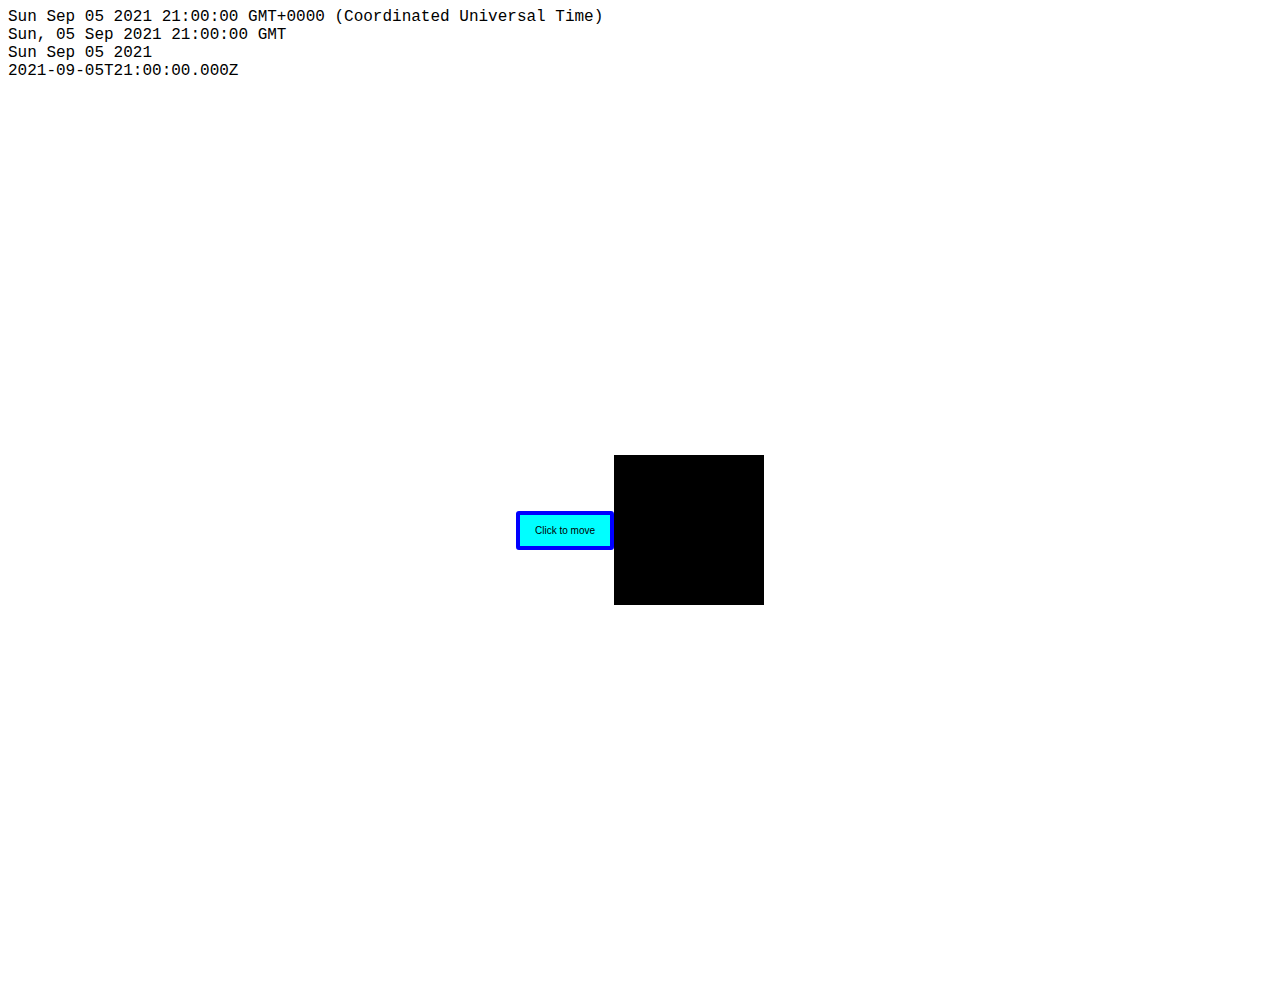
<file: index.html>
<!DOCTYPE html>
<html lang="en">
<head>
    <meta charset="UTF-8">
    <meta http-equiv="X-UA-Compatible" content="IE=edge">
    <meta name="viewport" content="width=device-width, initial-scale=1.0">
    <title>INC4</title>
    <link href="style.css" rel="stylesheet" type="text/css">
</head>
<body>
    <div>
        <div class="out-1">

        </div>
        <div class="out-2">

        </div>
        <div class="out-3">

        </div>
        <div class="out-4">

        </div>
    
    </div>
   <div class="container">
    <button class="button">Click to move</button>
    <div class="square"></div>
        </div> 
</body>
<script src="main.js"> </script> 
</html>
</file>
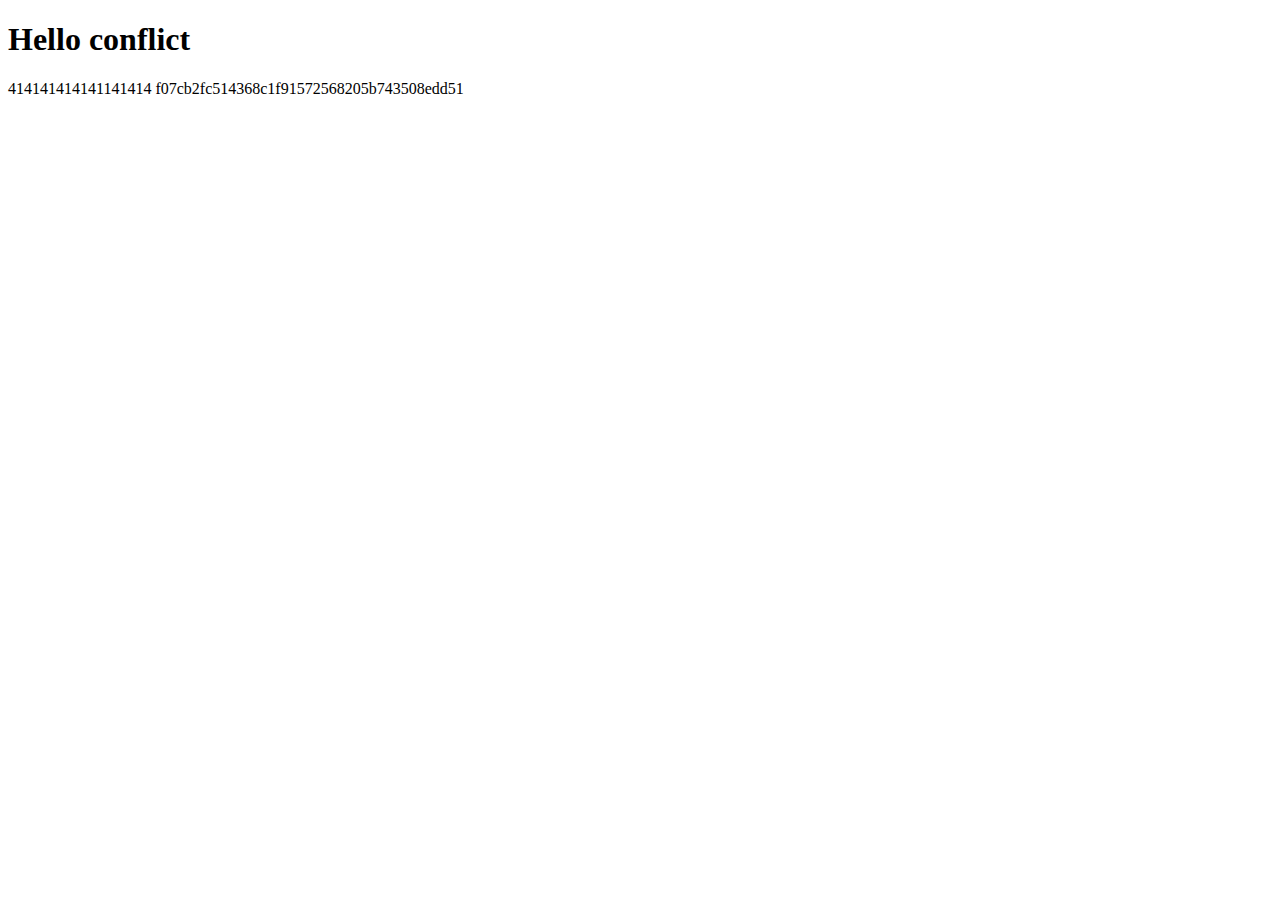
<file: conflict.html>
<!DOCTYPE html>
<html lang="en">
<head>
    <meta charset="UTF-8">
    <meta http-equiv="X-UA-Compatible" content="IE=edge">
    <meta name="viewport" content="width=device-width, initial-scale=1.0">
    <title>Document</title>
</head>
<body>
    <h1>Hello conflict</h1> 
</body>
</html>
 
414141414141141414
 f07cb2fc514368c1f91572568205b743508edd51
</file>
<file: style.css>
h1 {
    font-size: 14;
    font-family: 'Courier New', Courier, monospace;
    color: blue;
}

.container {
    width: 100%;
    height: 100vh;
    display: flex;
    justify-content: center;
    align-items: center;

}
.button{
    display: inline-block;
    background-color: aqua;
    padding: 10px 15px;
    border: 4px solid blue;
    border-radius: 3px;
    font-size: 10px;
    font-family: Arial, sans-serif;


}

.square {
    width: 150px;
    height: 150px;
    background-color: black;
    position: relative;
}

.out-1 {
    font-size: 16 px;
    font-family: 'Courier New', Courier, monospace;
    color: #000;
}

.out-2 {
    font-size: 16 px;
    font-family: 'Courier New', Courier, monospace;
    color: #000;
}

.out-3 {
    font-size: 16 px;
    font-family: 'Courier New', Courier, monospace;
    color: #000;
}

.out-4 {
    font-size: 16 px;
    font-family: 'Courier New', Courier, monospace;
    color: #000;
}
</file>
